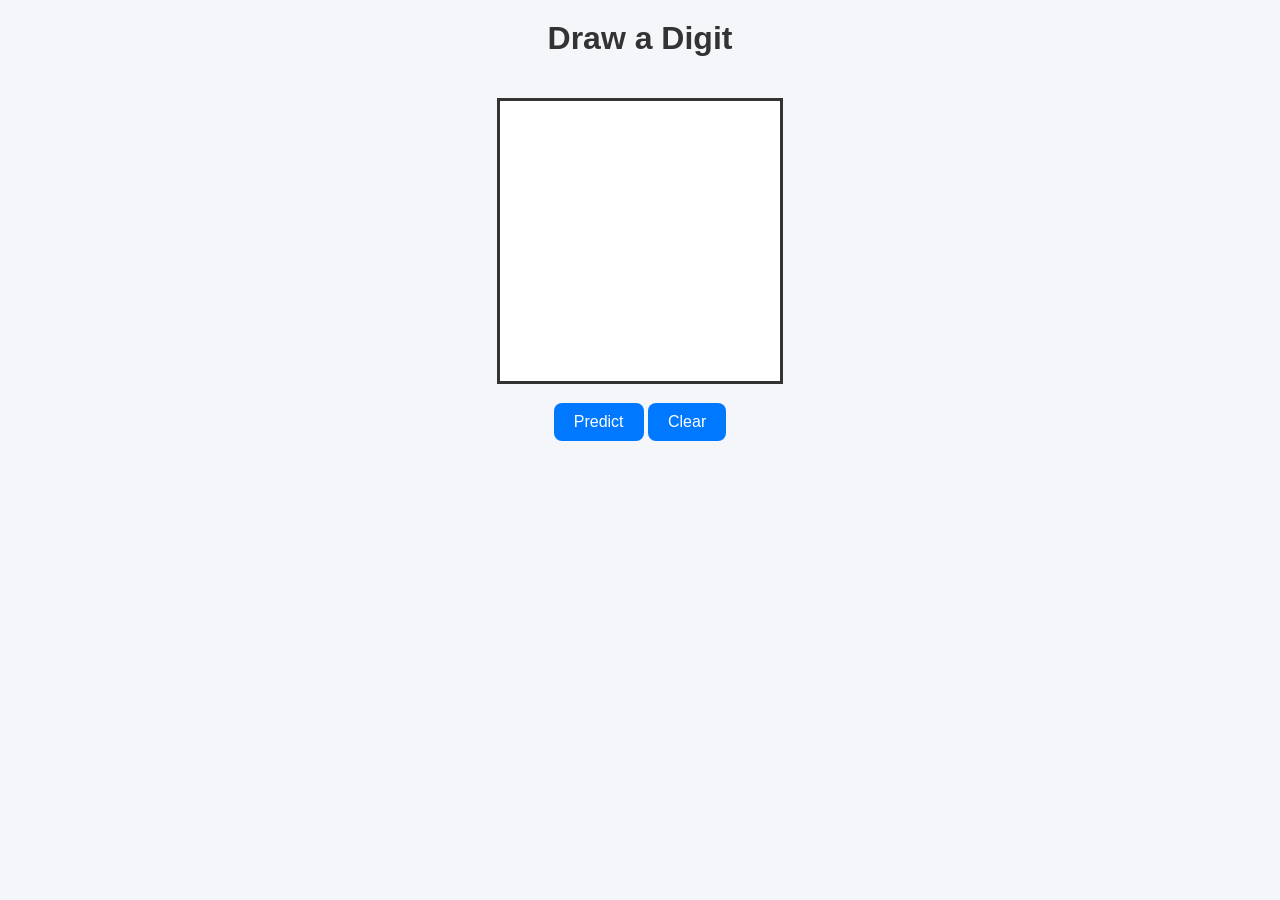
<file: frontend/index.html>
<!DOCTYPE html>
<html>
<head>
  <title>Digit Classifier</title>
  <link rel="stylesheet" href="style.css">
</head>
<body>
 
  <h1>Draw a Digit</h1>

  <canvas id="canvas" width="280" height="280"></canvas>
  
  <br>
  <button onclick="predict()">Predict</button>
  <button onclick="clearCanvas()">Clear</button>

  <p id="result"></p>

  <script src="script.js"></script>
</body>
</html>
</file>
<file: frontend/style.css>
body {
    font-family: Arial, sans-serif;
    background-color: #f4f6f9;
    text-align: center;
    margin: 0;
    padding: 0;
}

h1 {
    margin-top: 20px;
    color: #333;
}

canvas {
    border: 3px solid #333;
    background-color: #fff;
    margin-top: 20px;
    cursor: crosshair;
}

button {
    margin-top: 15px;
    padding: 10px 20px;
    font-size: 16px;
    border-radius: 8px;
    border: none;
    background-color: #0078ff;
    color: white;
    cursor: pointer;
    transition: 0.3s;
}

button:hover {
    background-color: #005ecb;
}

#result {
    margin-top: 20px;
    font-size: 24px;
    font-weight: bold;
    color: #222;
}
</file>
